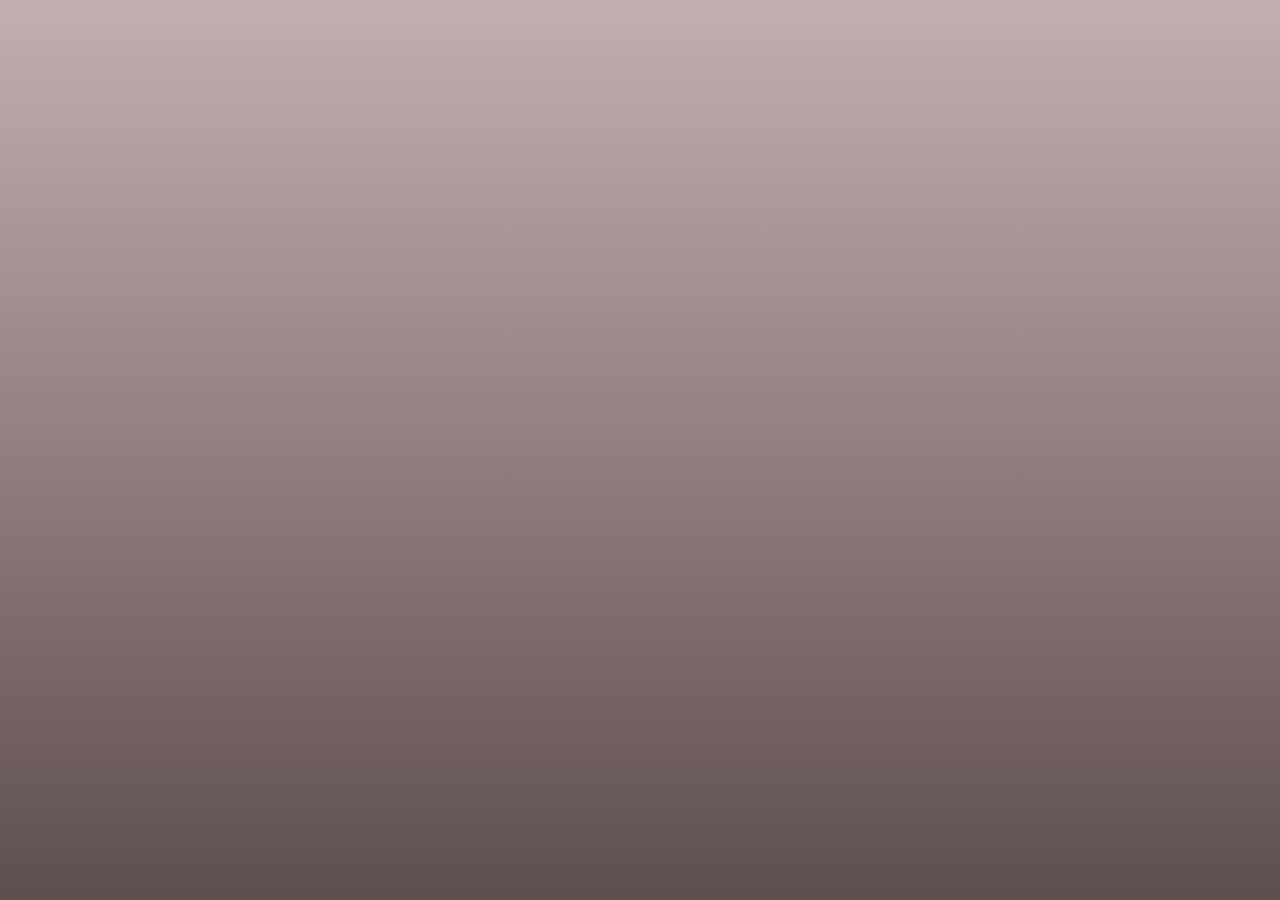
<file: index.html>
<?xml version="1.0" encoding="UTF-8"?>
<html>
  <head>
    <script async src="news.js"></script>
    <script async src="interface.js"></script>
    <link href="https://fonts.googleapis.com/css?family=Lusitana:400,700" rel="stylesheet">
    <link rel="stylesheet" href="styles.css">
  </head>
  <body>
    <div id="container">
      <ul id="stories"></ul>
    </div>
  </body>
</html>
</file>
<file: styles.css>
body {
  background: linear-gradient(#c3afaf, #5f4e4e);
}

#container {
  display: flex;
  flex-direction: column;
  align-items: center;
  font-family: 'Lusitana', serif;
}
ul {
  list-style: none;
  padding: 0;
  width: 700px;
}
li {
  box-sizing: border-box;
  background: #928484;
  margin-top: 41px;
  color: white;
  padding: 10px;
  border-radius: 20px;
  box-shadow: 0px 5px 35px #ccb9b9;
}
img {
  width: 100%;
  box-sizing: border-box;
  border-radius: 10px;
}

.title p {
  font-size: 200%;
  font-weight: 700;
  text-align: center;
  margin: 1em;
}

.abbr p {
  margin: 2em;
}
</file>
